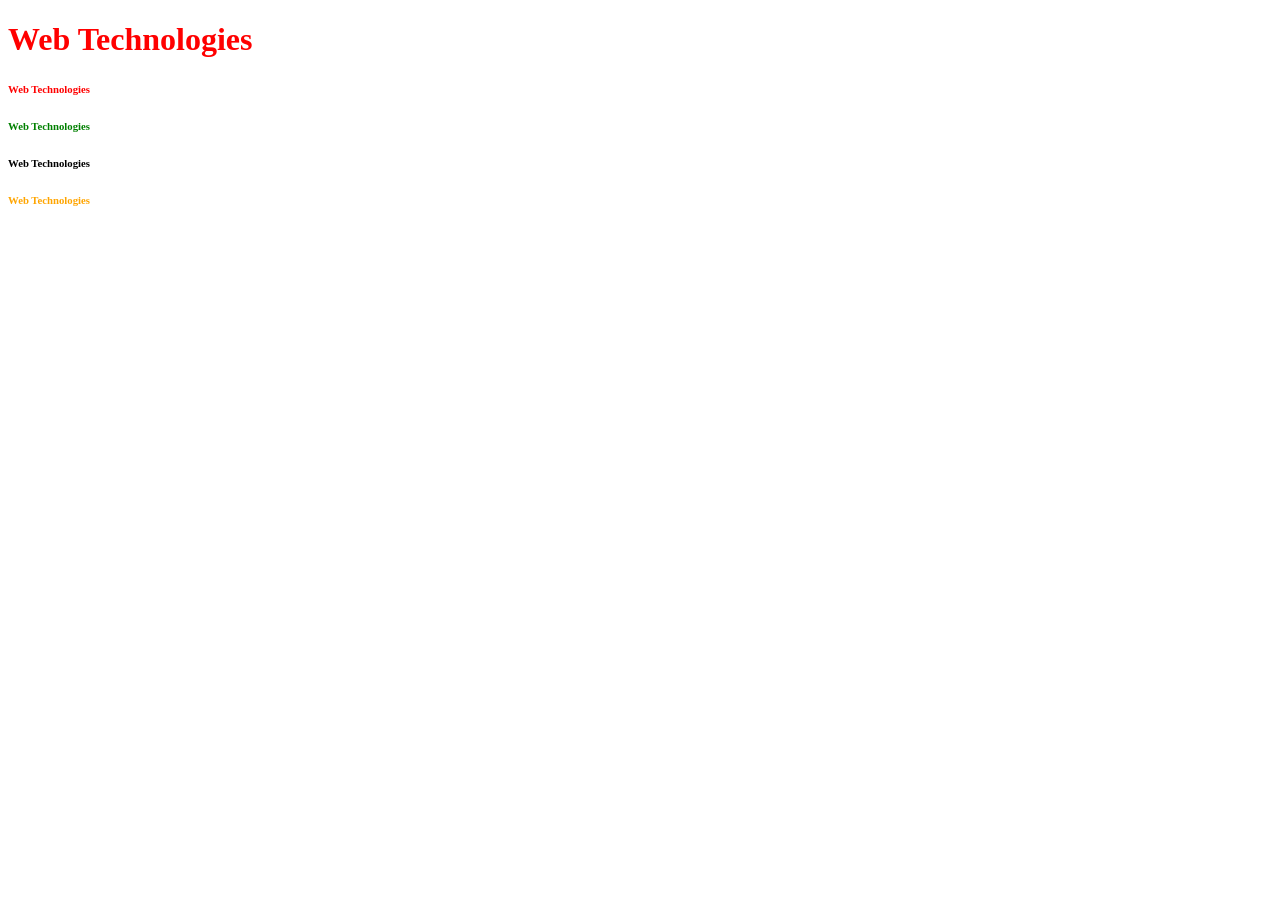
<file: frontend/index.html>
<!DOCTYPE html>
<html lang="en">
<head>
    <meta charset="UTF-8">
    <meta name="viewport" content="width=device-width, initial-scale=1.0">
    <title>Document</title>
    <style>
        #heading2{
        color:red;
    }
    #heading3{
        color:blue;
    }
    #heading3{
        color:green;
    }
    #heading5{
        color:orange;
    }
    
    
    


    </style>
    
    
</head>
<body>
    <h1 style="color: red;background"
    <h2 class="ise">Web Technologies</h2>
   <h6 id="heading2">Web Technologies</h6>
   <h6 id="heading3">Web Technologies</h6>
   <h6 id="heading4">Web Technologies</h6>
   <h6 id="heading5">Web Technologies</h6>
    <script src="script.js"></script>
</body>
</html>
</file>
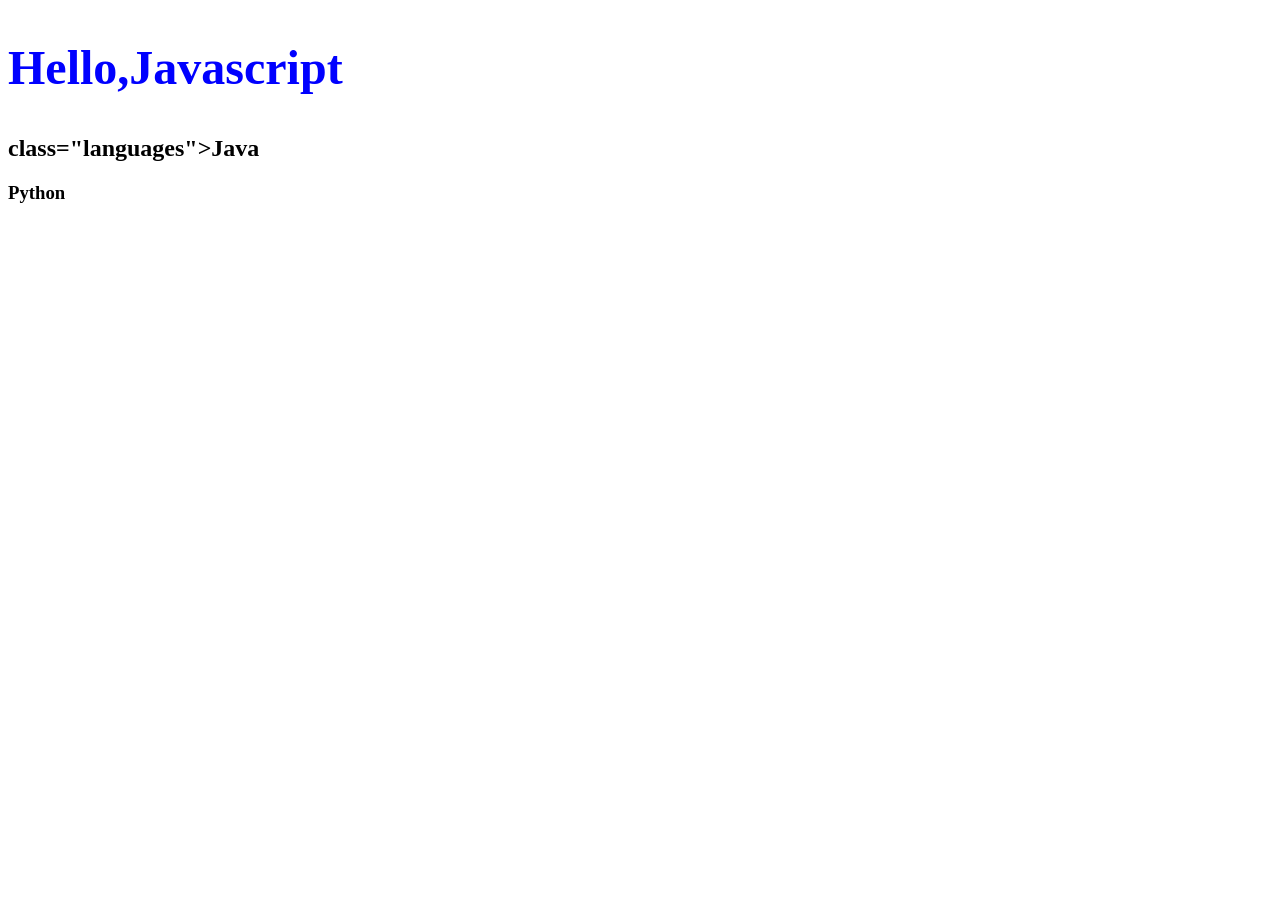
<file: frontend/dom.html>
<!DOCTYPE html>
<html lang="en">
<head>
    <meta charset="UTF-8">
    <meta name="viewport" content="width=device-width, initial-scale=1.0">
    <title>Document</title>
</head>
<body>
    <h1 id="hello">Hello,World</h1>
    <h2>class="languages">Java</h2>
    <h3 class="languages">Python</h3>
    <script>
        let a= document.getElementById("hello");
        a.innerHTML="<h2>Hello,Javascript</h2>";
        a.style.color="blue";
        console.log(a);
    </script>
</body>
</html>
</file>
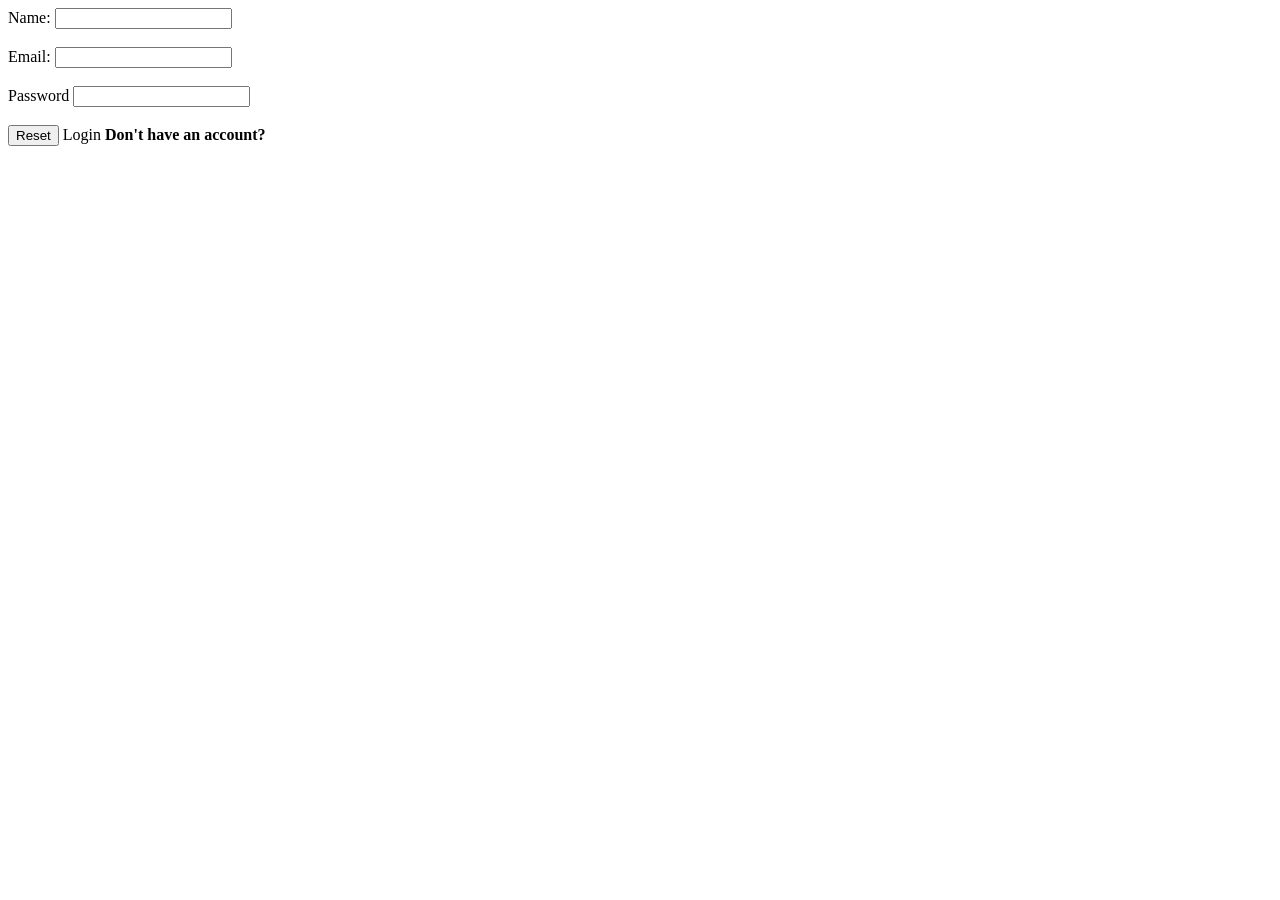
<file: frontend/form.html>
<!DOCTYPE html>
<html lang="en">
<head>
    <meta charset="UTF-8">
    <meta name="viewport" content="width=5, initial-scale=1.0">
    <title>Document</title>
</head>
<body>
    <form action="https://www.amazon.com" method="post">
    <label for="name">Name:</label>
    <input type="text" id="name" name="name"><br><br>
    <label for="email"> Email:</label>
    <input type="email" id="email" name="email"><br><br>
    <label for="password">Password</label>
    <input type="password" id="password" name="password"><br><br>
    <button type="reset">Reset</button>
    <buttton type="submit">Login</buttton>
    <b>Don't have an account? <a href="fun.html"</b>
    </form>
    
</body>
</html>
</file>
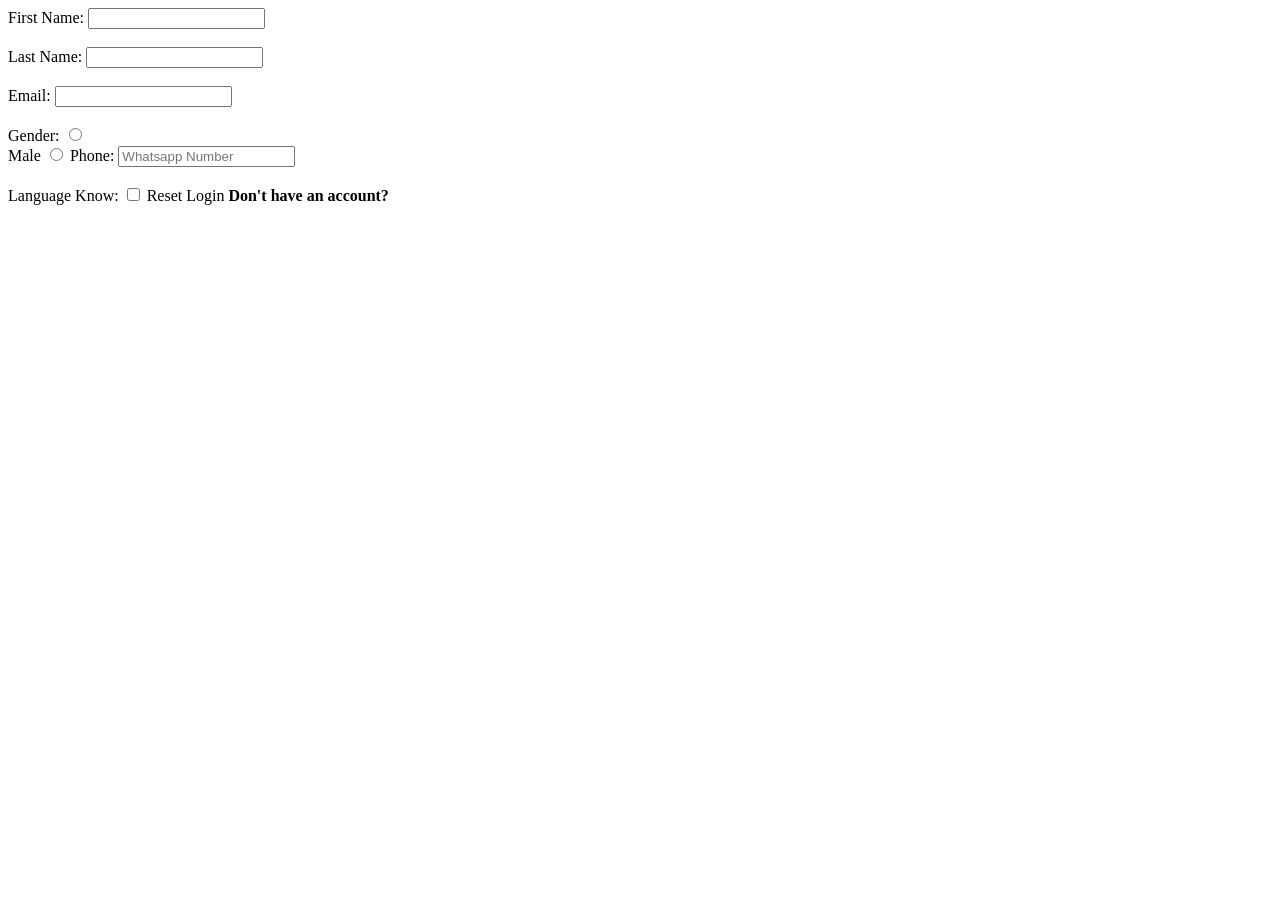
<file: frontend/fun1.html>
<!DOCTYPE html>
<html lang="en">
<head>
    <meta charset="UTF-8">
    <meta name="viewport" content="width=device-width, initial-scale=1.0">
    <title>Document</title>
</head>
<body>
    <form method="get">
    <label for="name">First Name:</label>
    <input type="text" name="fname"><br><br>
    <label for="lname">Last Name:</label>
    <input type="text" name="lname"><br><br>
     <label for="email"> Email:</label>
    <input type="email" id="email" name="email"><br><br>
    <label for="gender">Gender:</label>
    <input type="radio" name="gender" value="male"<br><br>
    <label for="male">Male</label>
    <input type="radio" name="gender" value="female">
    <label for="phone">Phone:</label>  
    <input type="tel" name="phone" placeholder="Whatsapp Number"><br><br>
    <label for="lang">Language Know:</label>
    <input type="checkbox" name="language" value="java">
    <label
 
     <button type="reset">Reset</button>
    <buttton type="submit">Login</buttton>
    <b>Don't have an account? <a href="fun.html"</b>
    </form>
    
</body>
</html>
</file>
